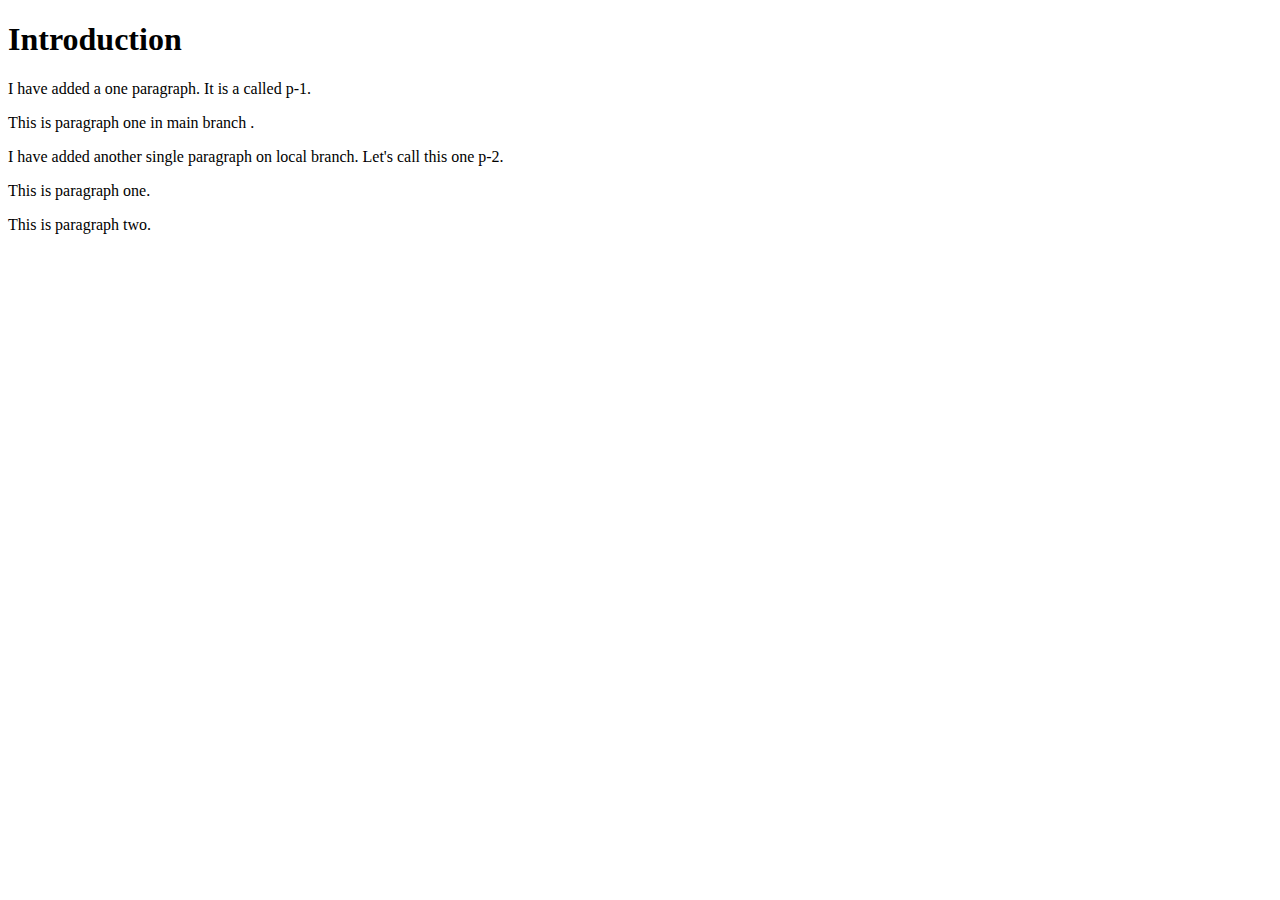
<file: index.html>
<!DOCTYPE html>
<html lang="en">
  <head>
    <meta charset="UTF-8" />
    <meta http-equiv="X-UA-Compatible" content="IE=edge" />
    <meta name="viewport" content="width=device-width, initial-scale=1.0" />
    <title>GIT-TUTORIAL</title>
  </head>
  <body>
    <h1>Introduction</h1>

    <p>I have added a one paragraph. It is a called p-1.</p>

    <p>This is paragraph one in main branch .</p>

    <p>
      I have added another single paragraph on local branch. Let's call this one
      p-2.
    </p>

    <p>This is paragraph one.</p>
    <p>This is paragraph two.</p>
  </body>
</html>
</file>
